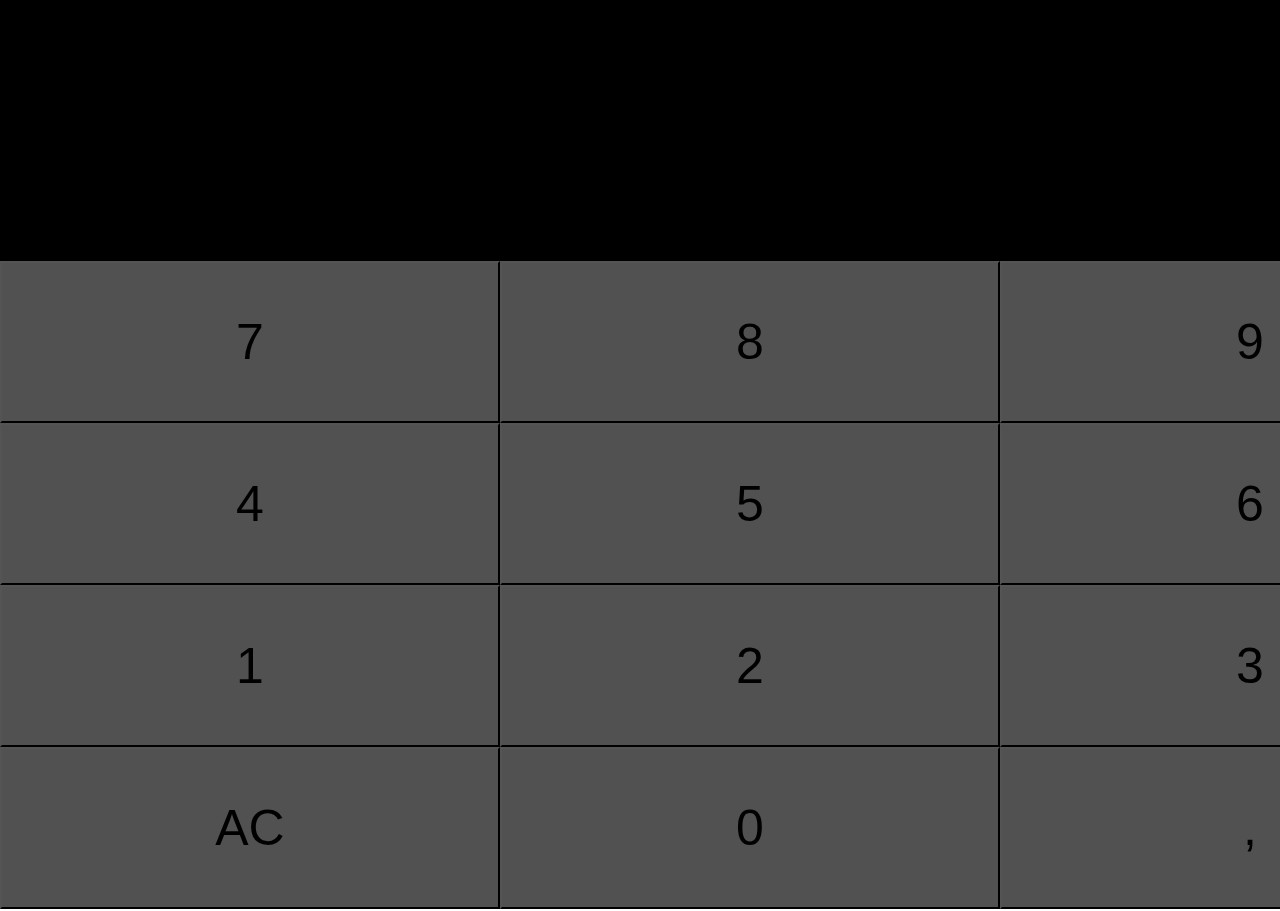
<file: PRACTICA  - Calculadora/index.html>
<!DOCTYPE html>
<html lang="es">
<head>
    <meta charset="UTF-8">
    <meta http-equiv="X-UA-Compatible" content="IE=edge">
    <meta name="viewport" content="width=device-width, initial-scale=1.0">
    <link rel="stylesheet" href="css/style.css">
    <title>Calculadora</title>
</head>
<body>
    <div id="pantalla">
        <span id="numero1"></span>
        <span id="operador"></span>
        <span id="numero2"></span>
        <span id="igualPantalla">=</span>
        <span id="resultado"></span>
   </div>
   <div id="botones">
        <div id="numeros">
            <button onclick="mostrar(); recibir(7);">7</button>
            <button onclick="mostrar(); recibir(8)">8</button>
            <button onclick="mostrar(); recibir(9)">9</button>
            <button onclick="mostrar(); recibir(4)">4</button>
            <button onclick="mostrar(); recibir(5)">5</button>
            <button onclick="mostrar(); recibir(6)">6</button>
            <button onclick="mostrar(); recibir(1)">1</button>
            <button onclick="mostrar(); recibir(2)">2</button>
            <button onclick="mostrar(); recibir(3)">3</button>
            <button onclick="reiniciarPantalla();">AC</button>
            <button onclick="mostrar(); recibir(0)">0</button>
            <button onclick="agregarComa();">,</button>
        </div>
        <div id="operadores">
            <button onclick="recibirOperacion('/');">/</button>
            <button onclick="recibirOperacion('X');">X</button>
            <button onclick="recibirOperacion('-');">-</button>
            <button onclick="recibirOperacion('+');">+</button>
            <button id="igual" onclick="calcular();">=</button>
        </div>
   </div>

   <script src="js/app.js"></script>
</body>
</html>
</file>
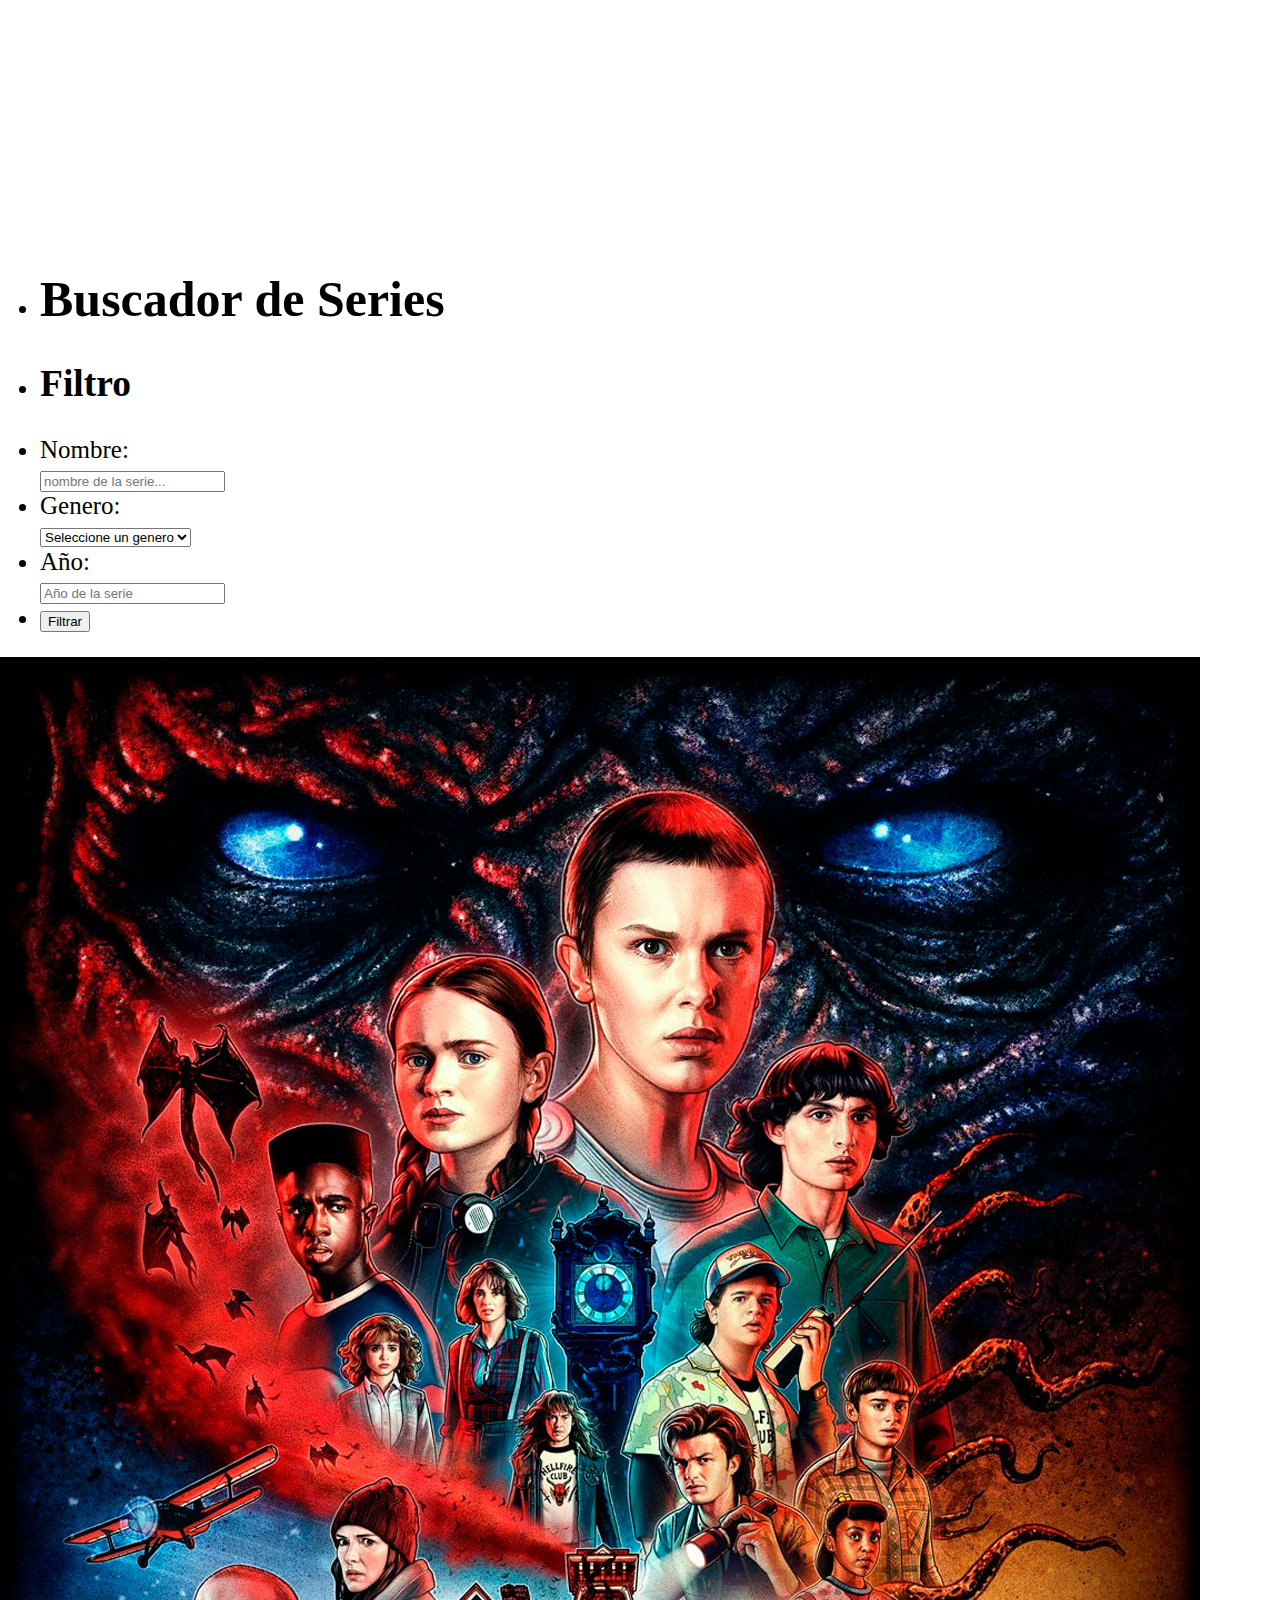
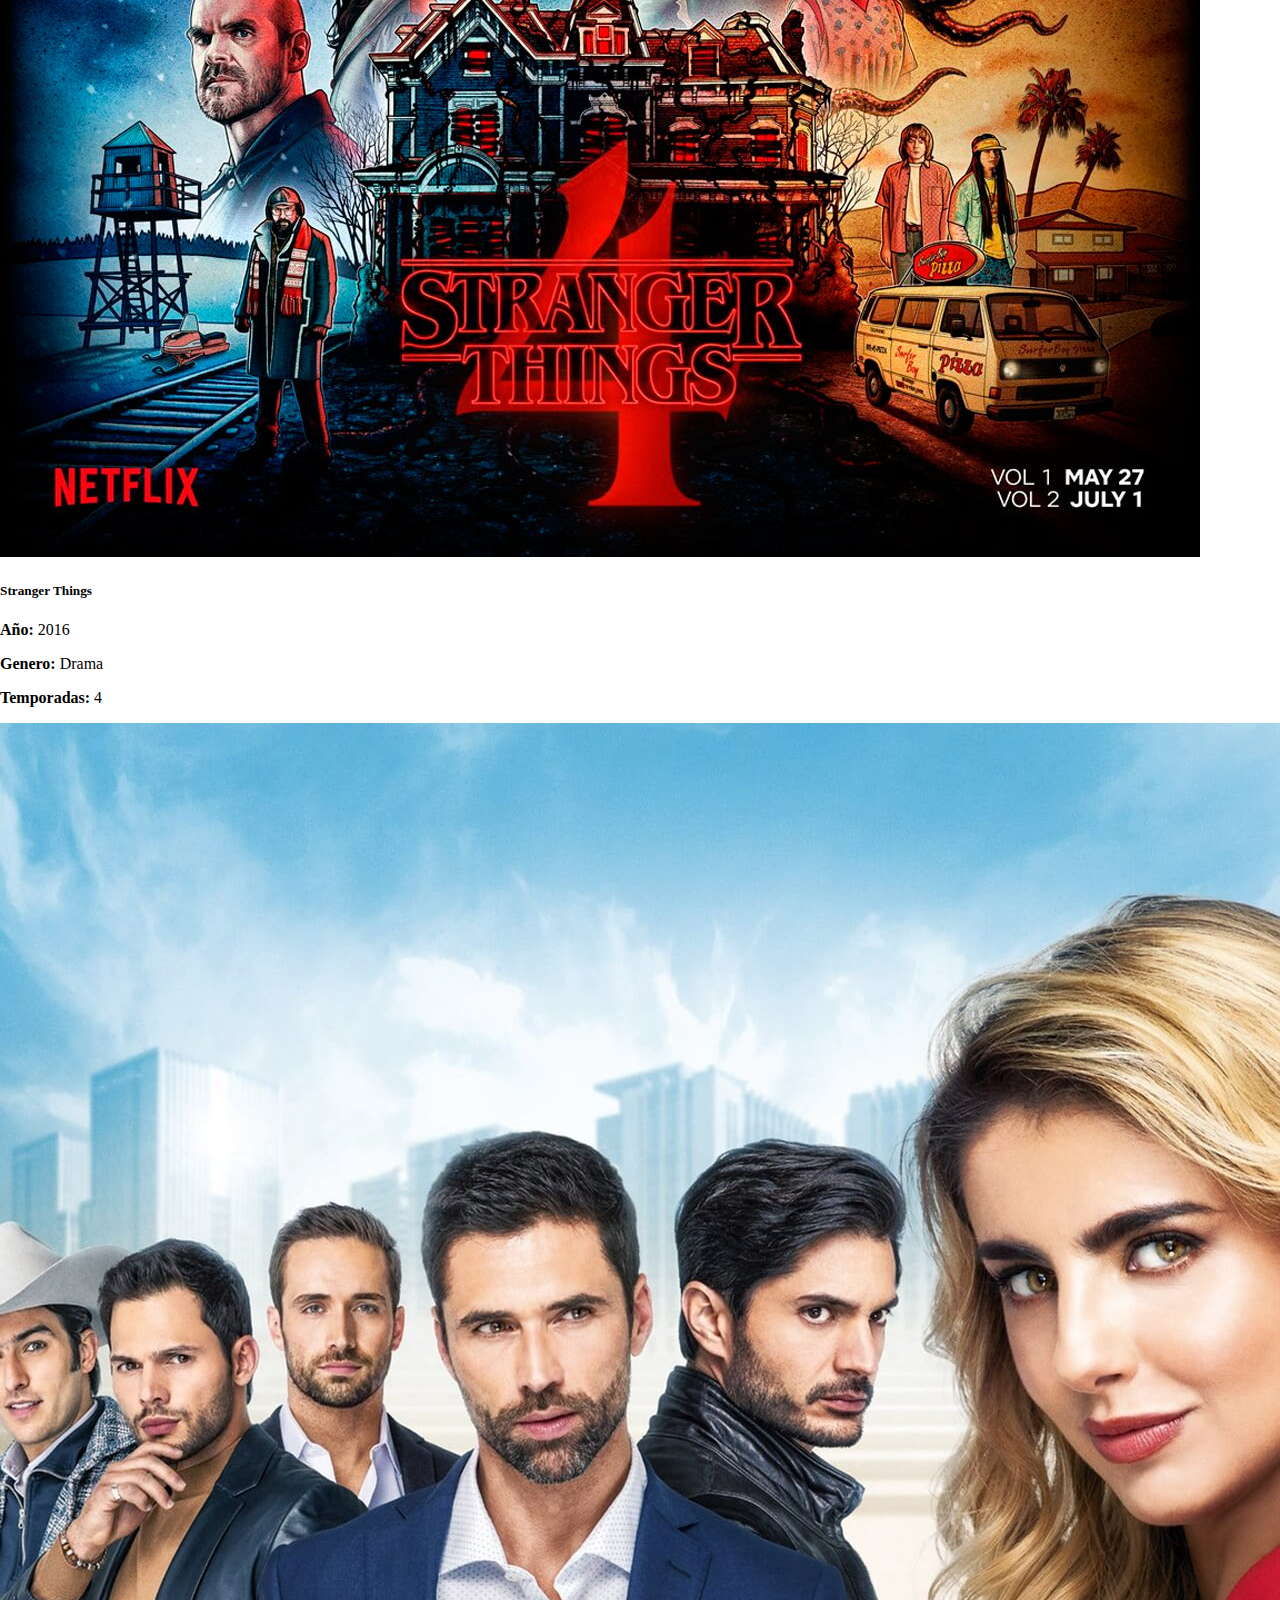
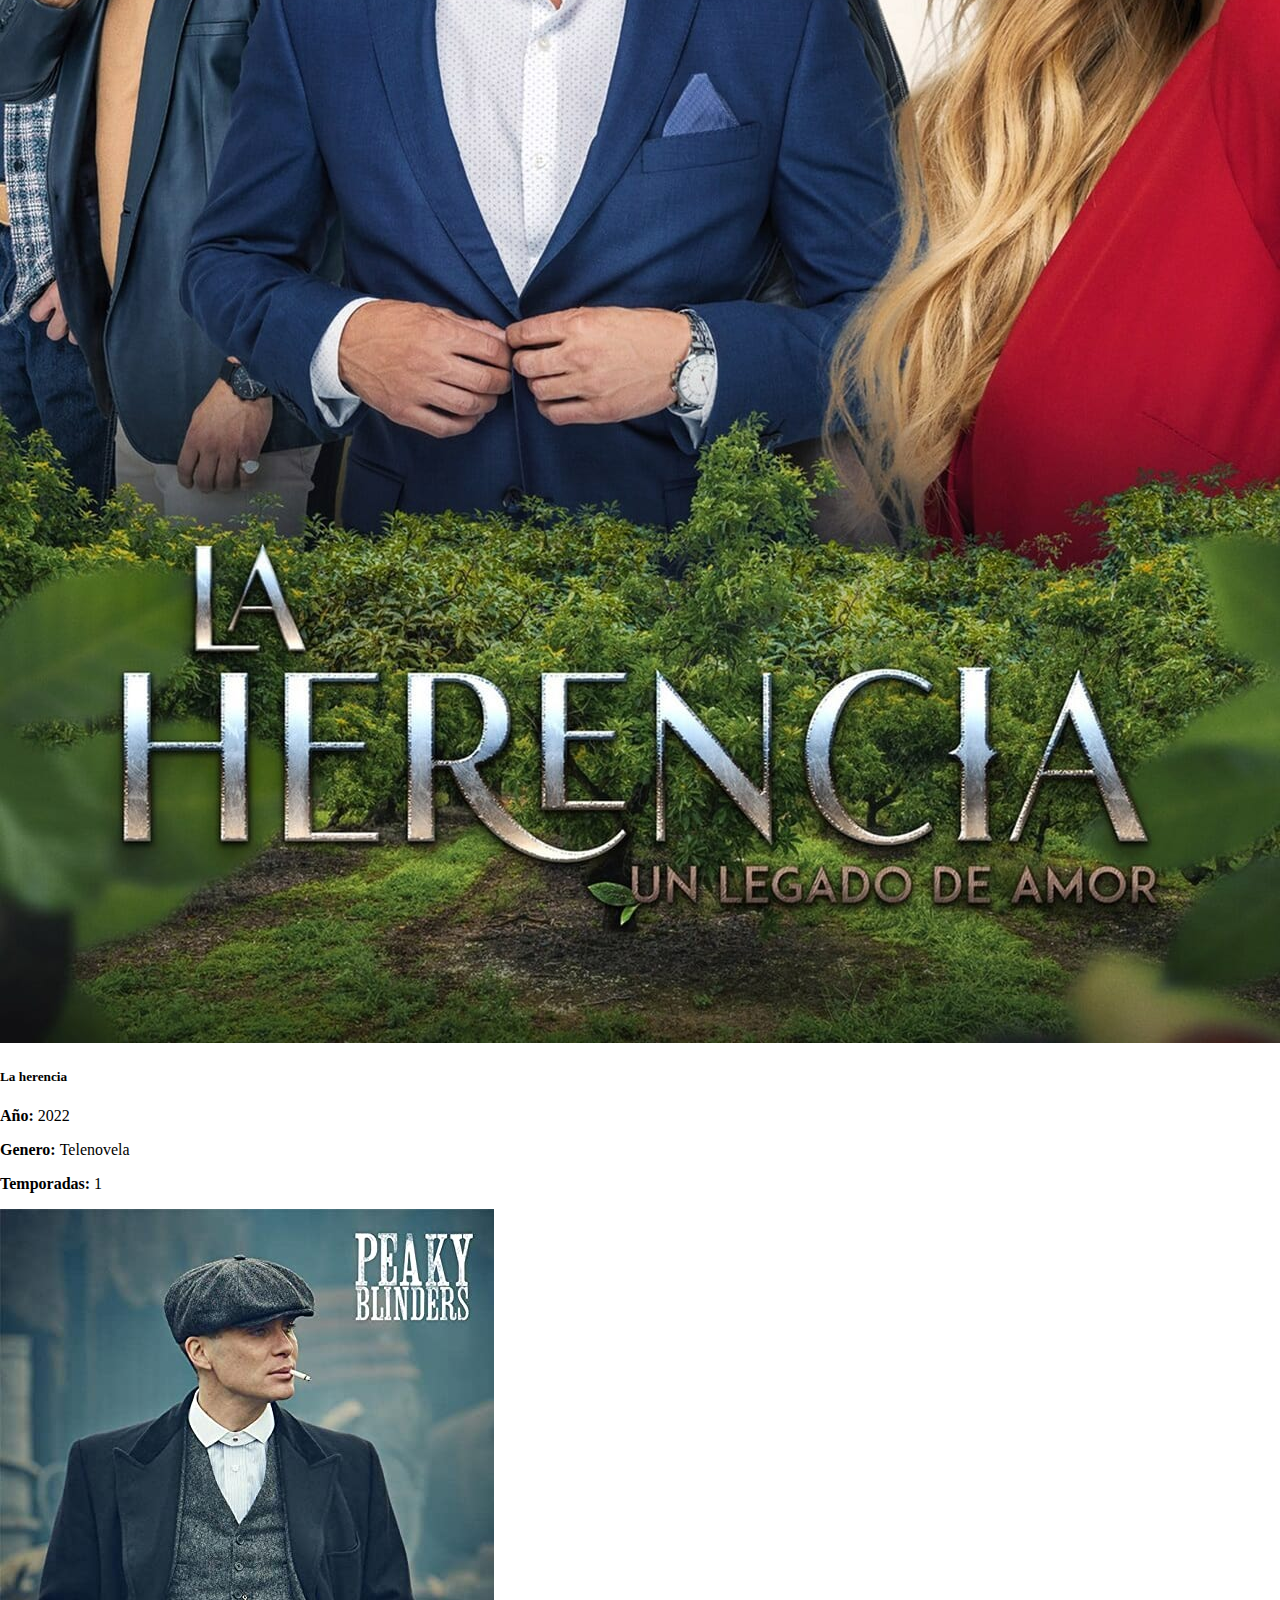
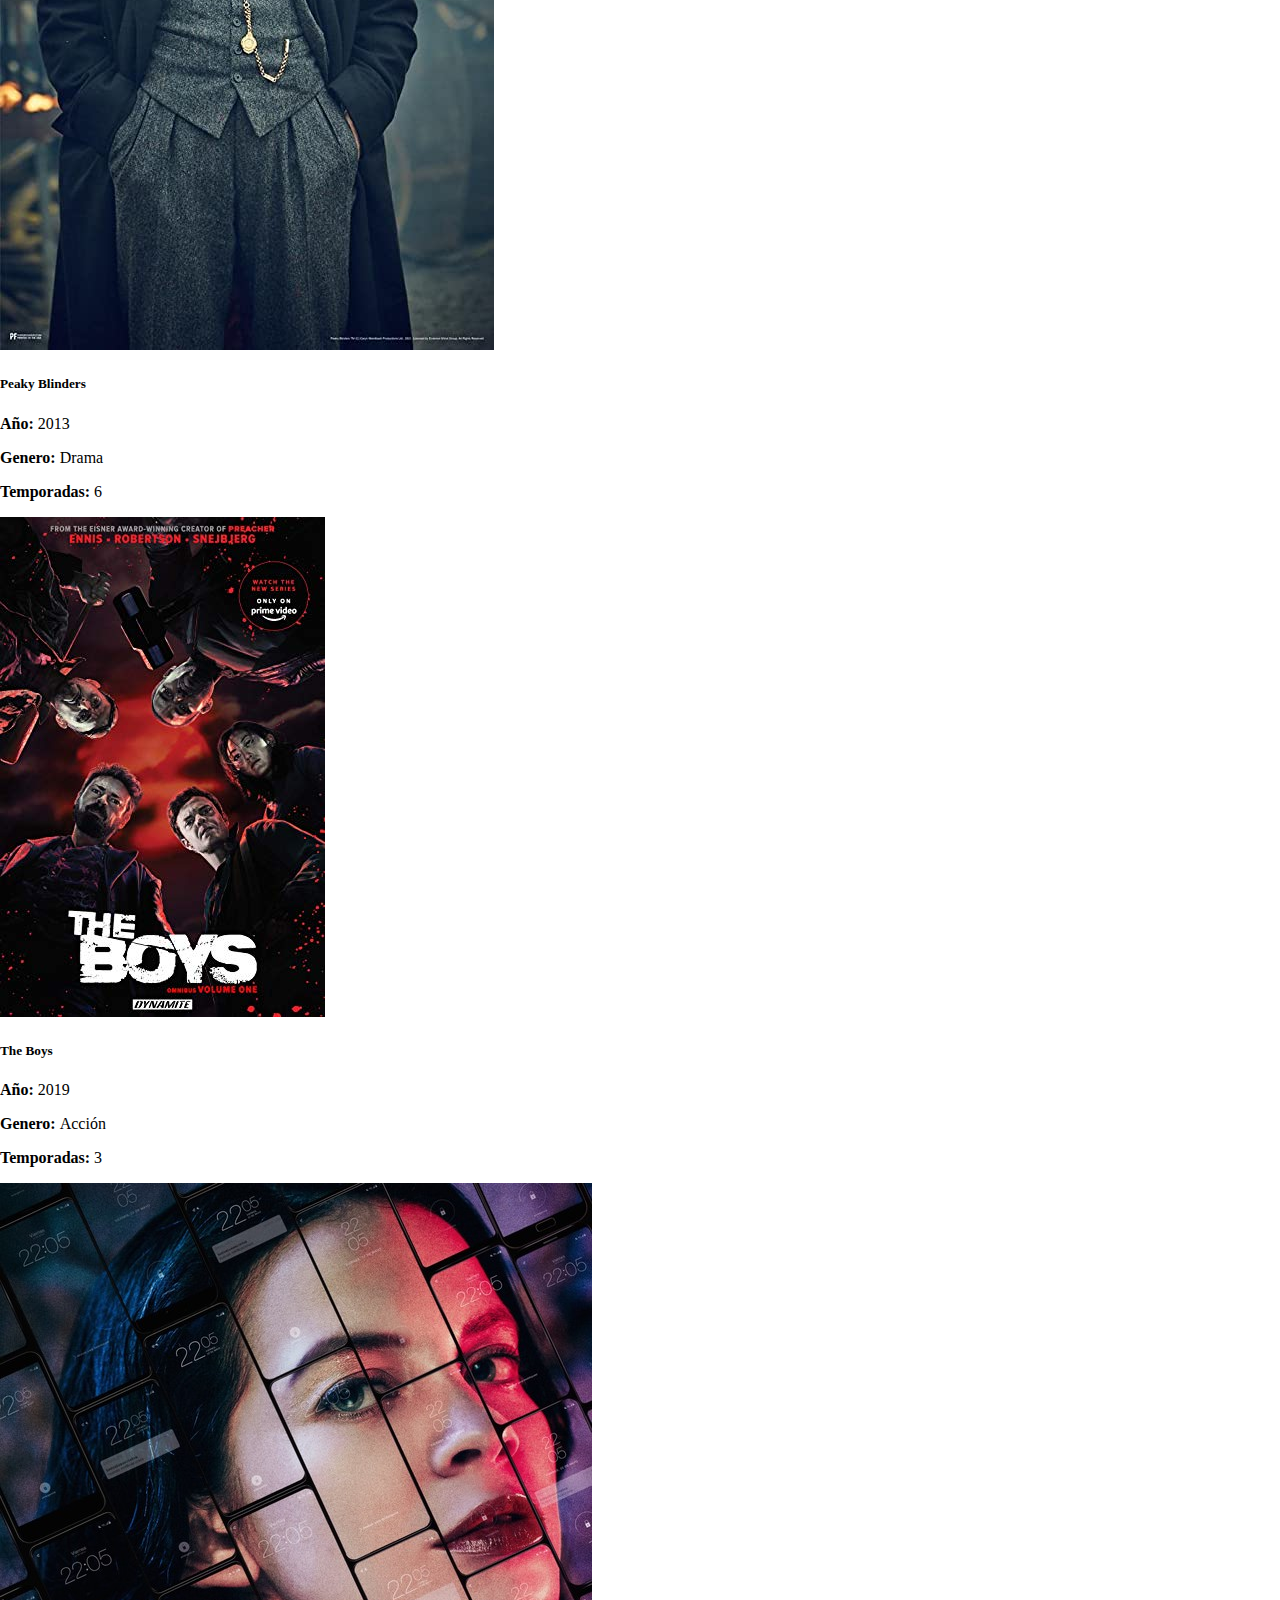
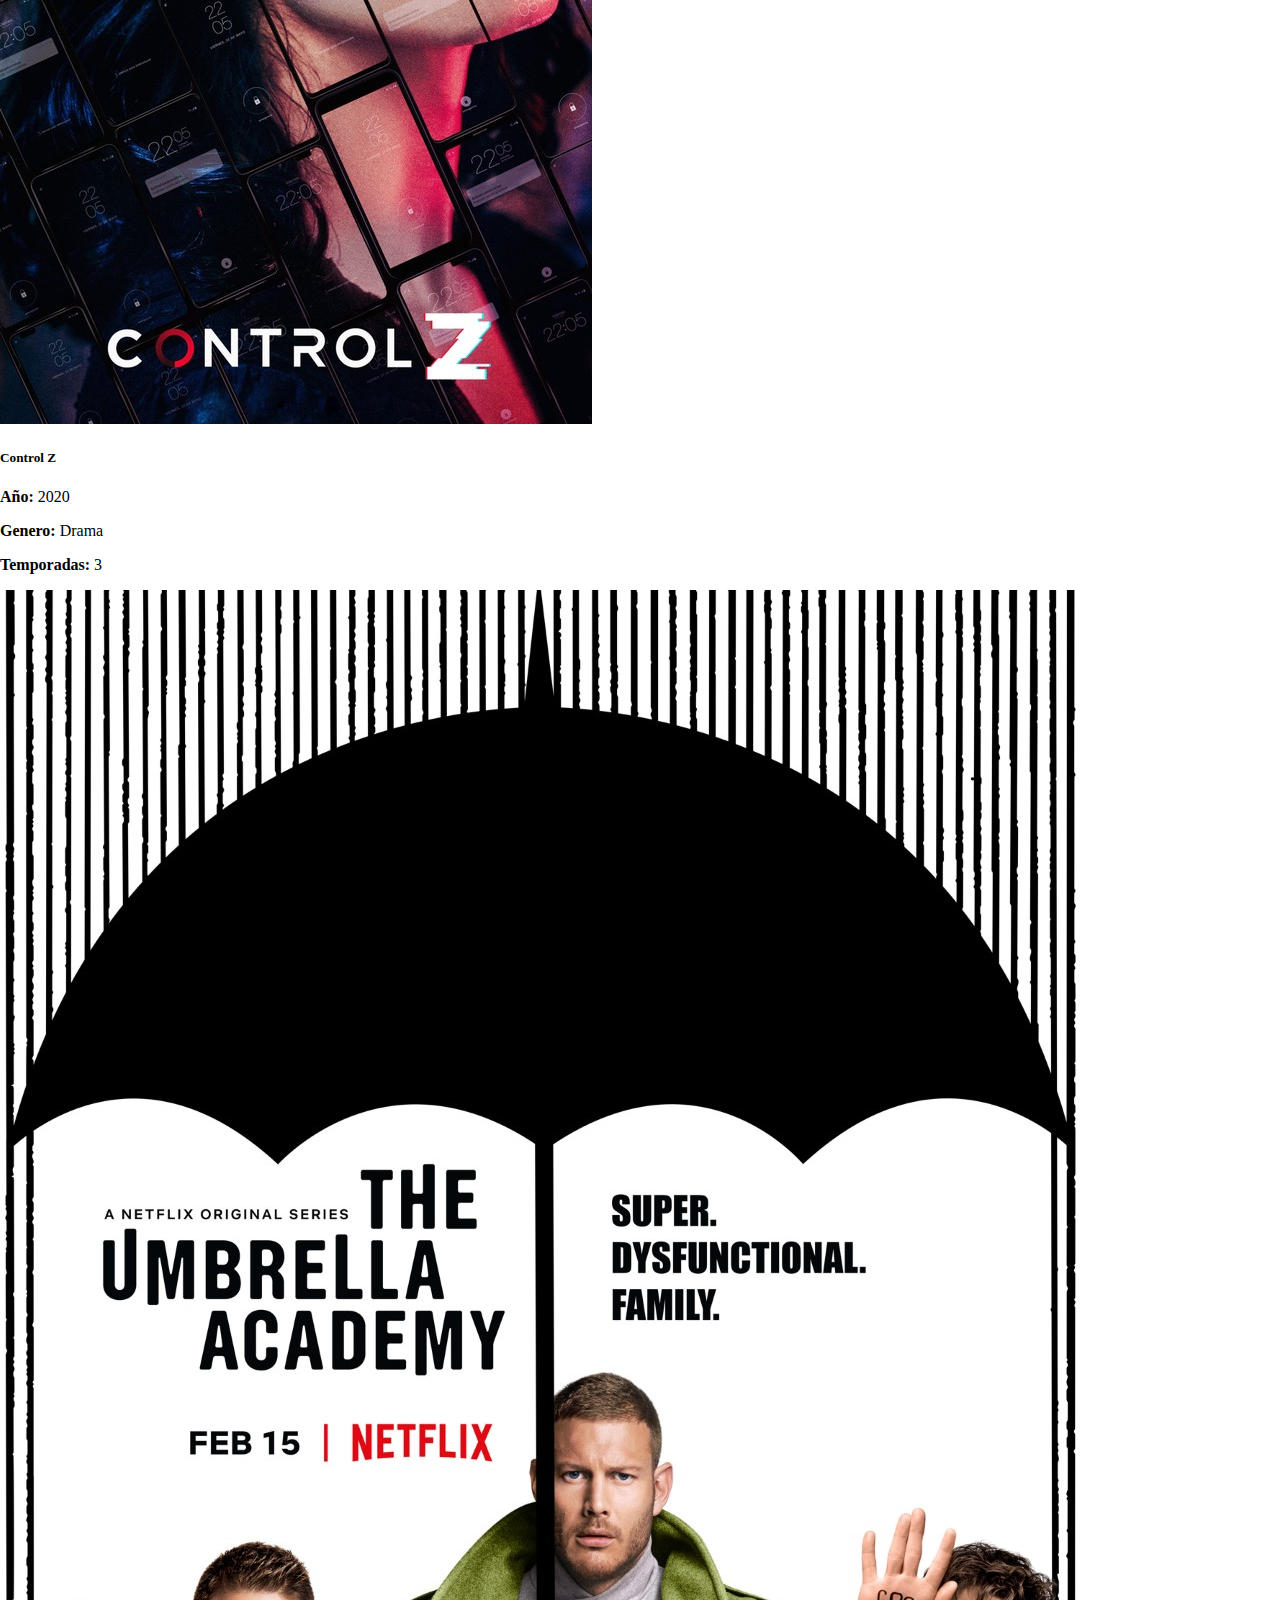
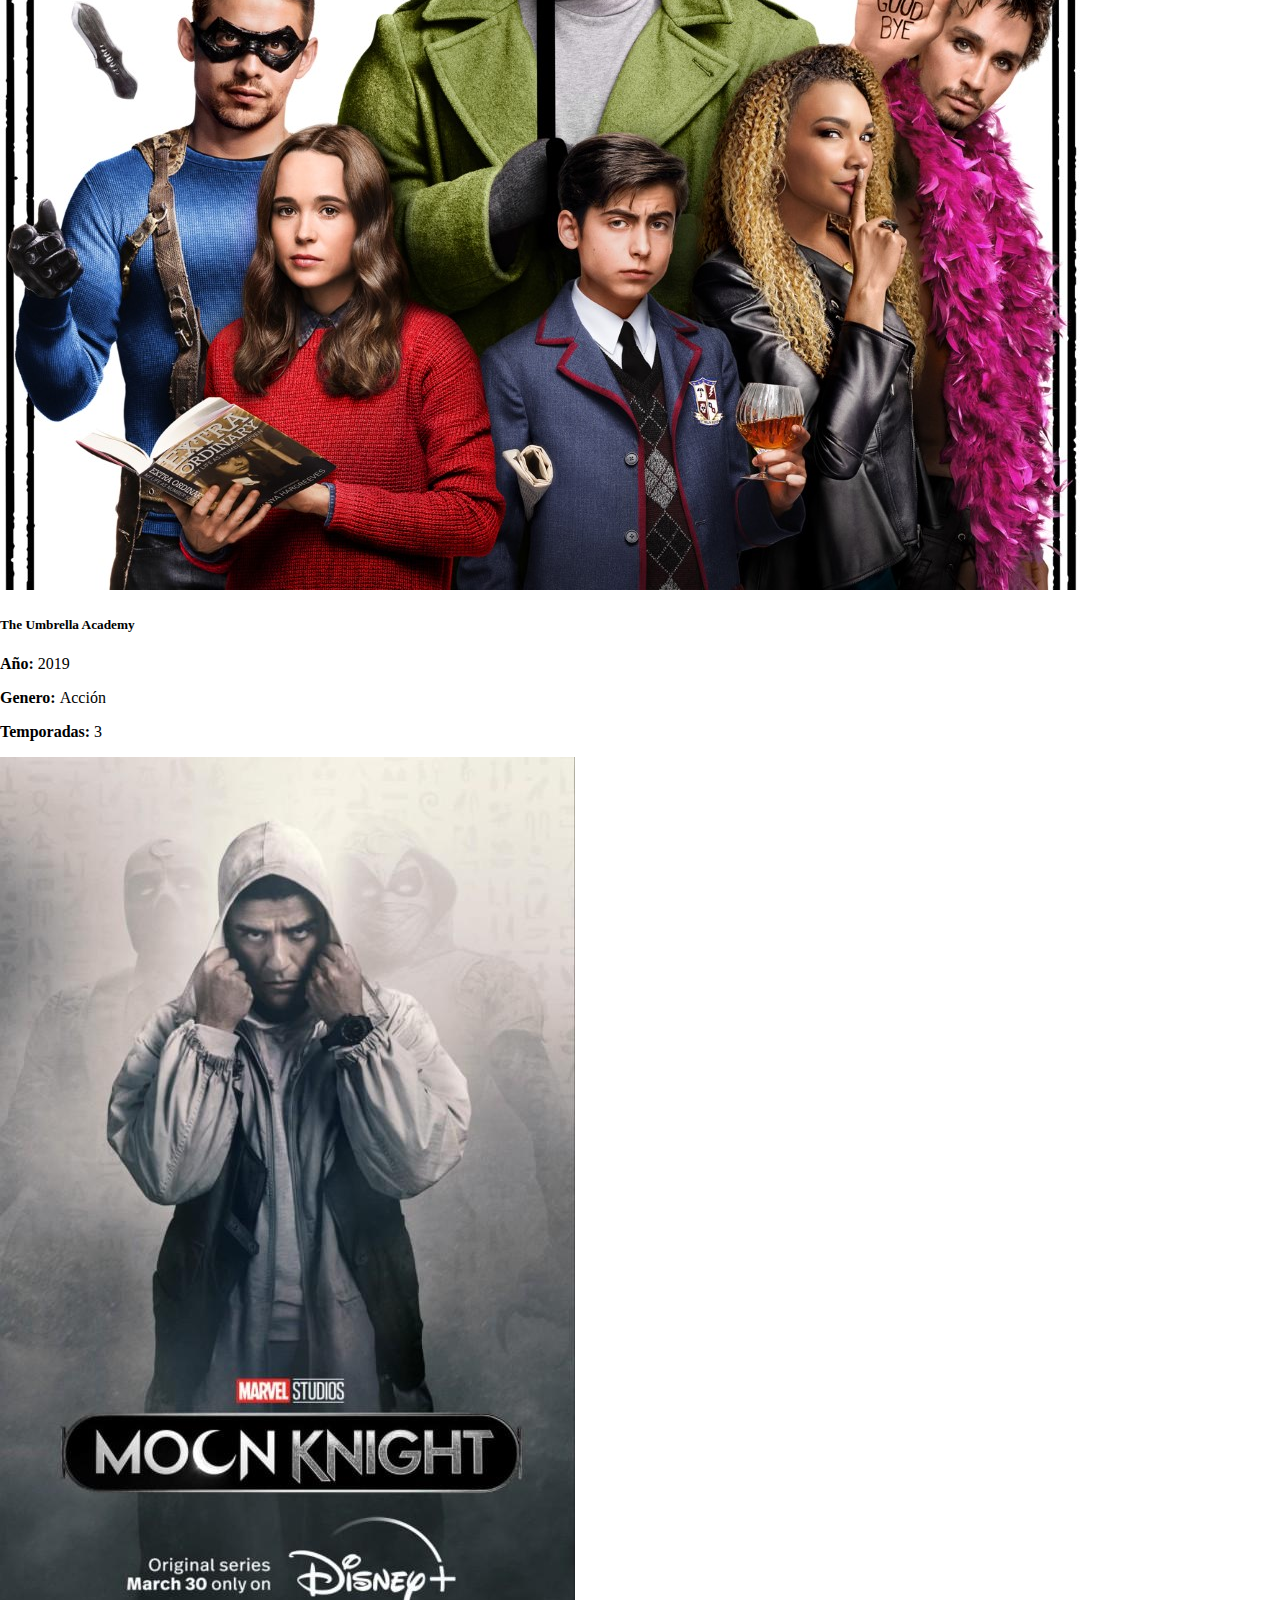
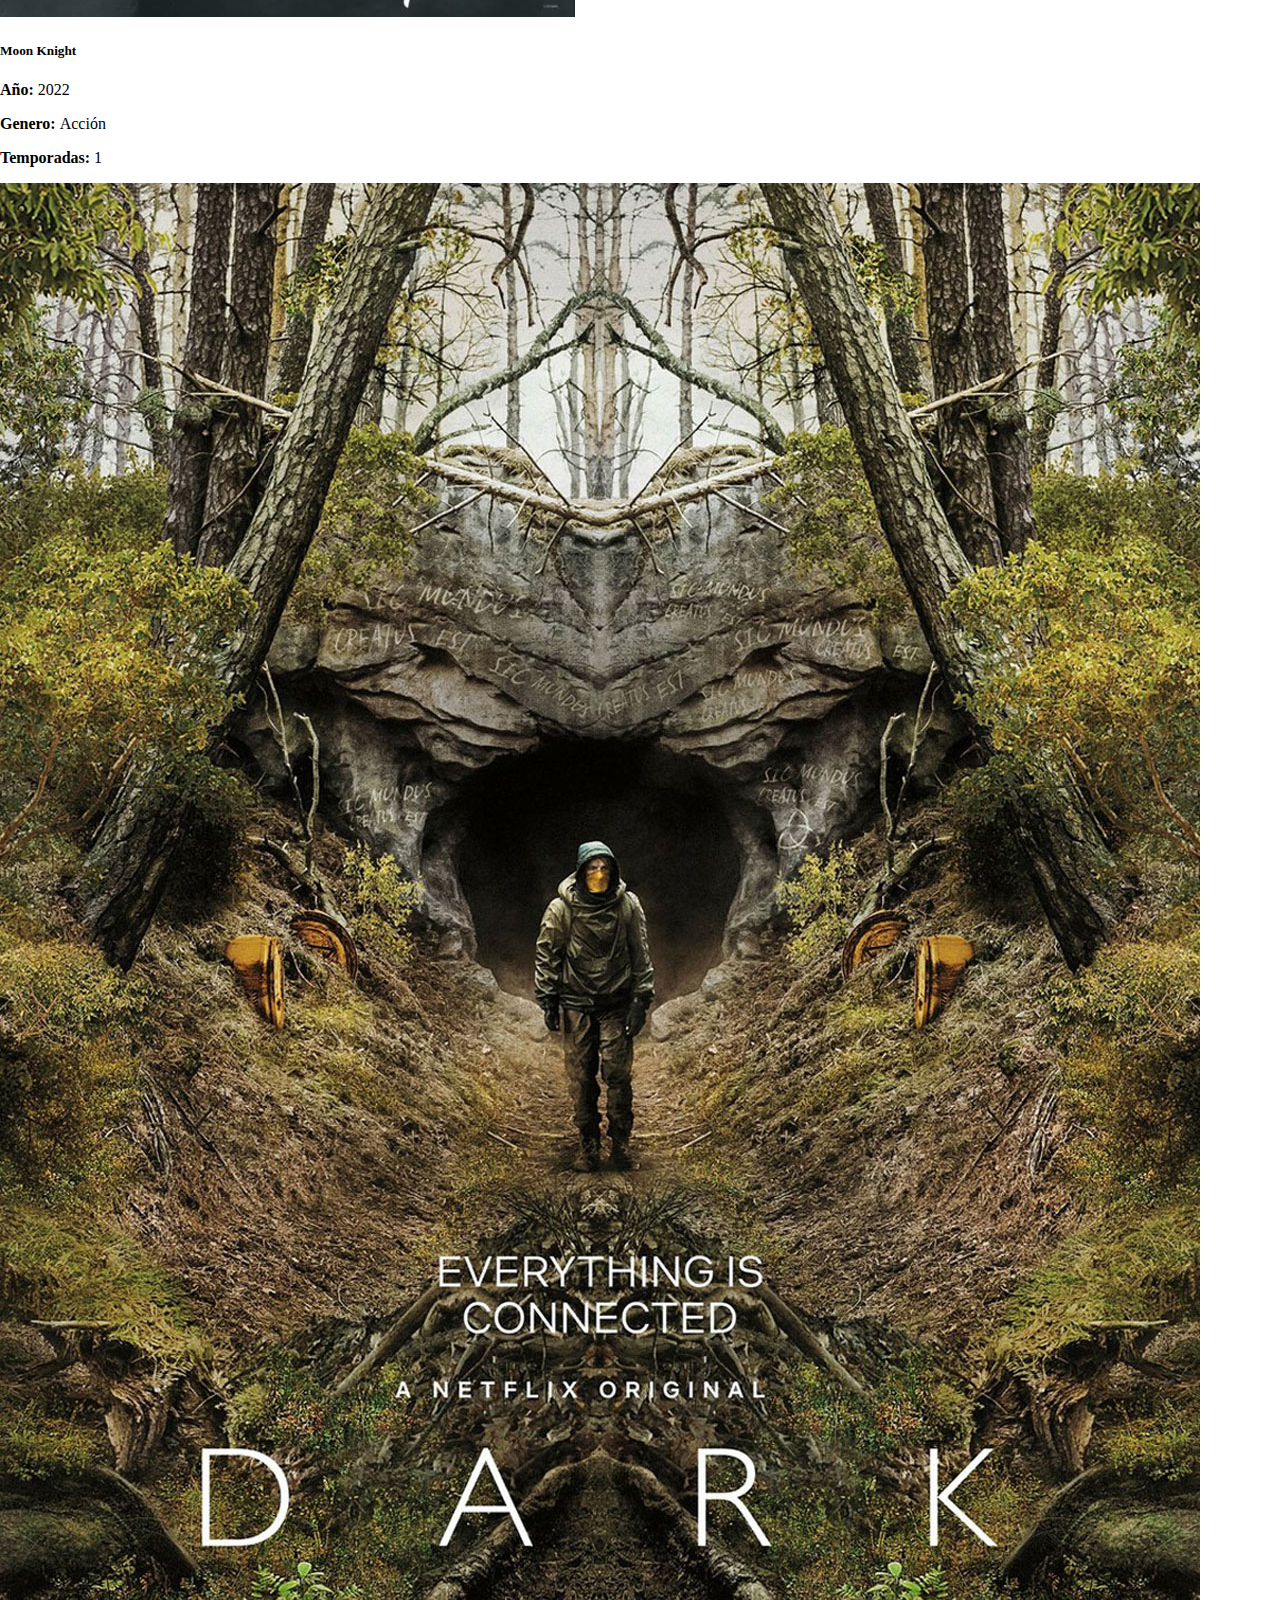
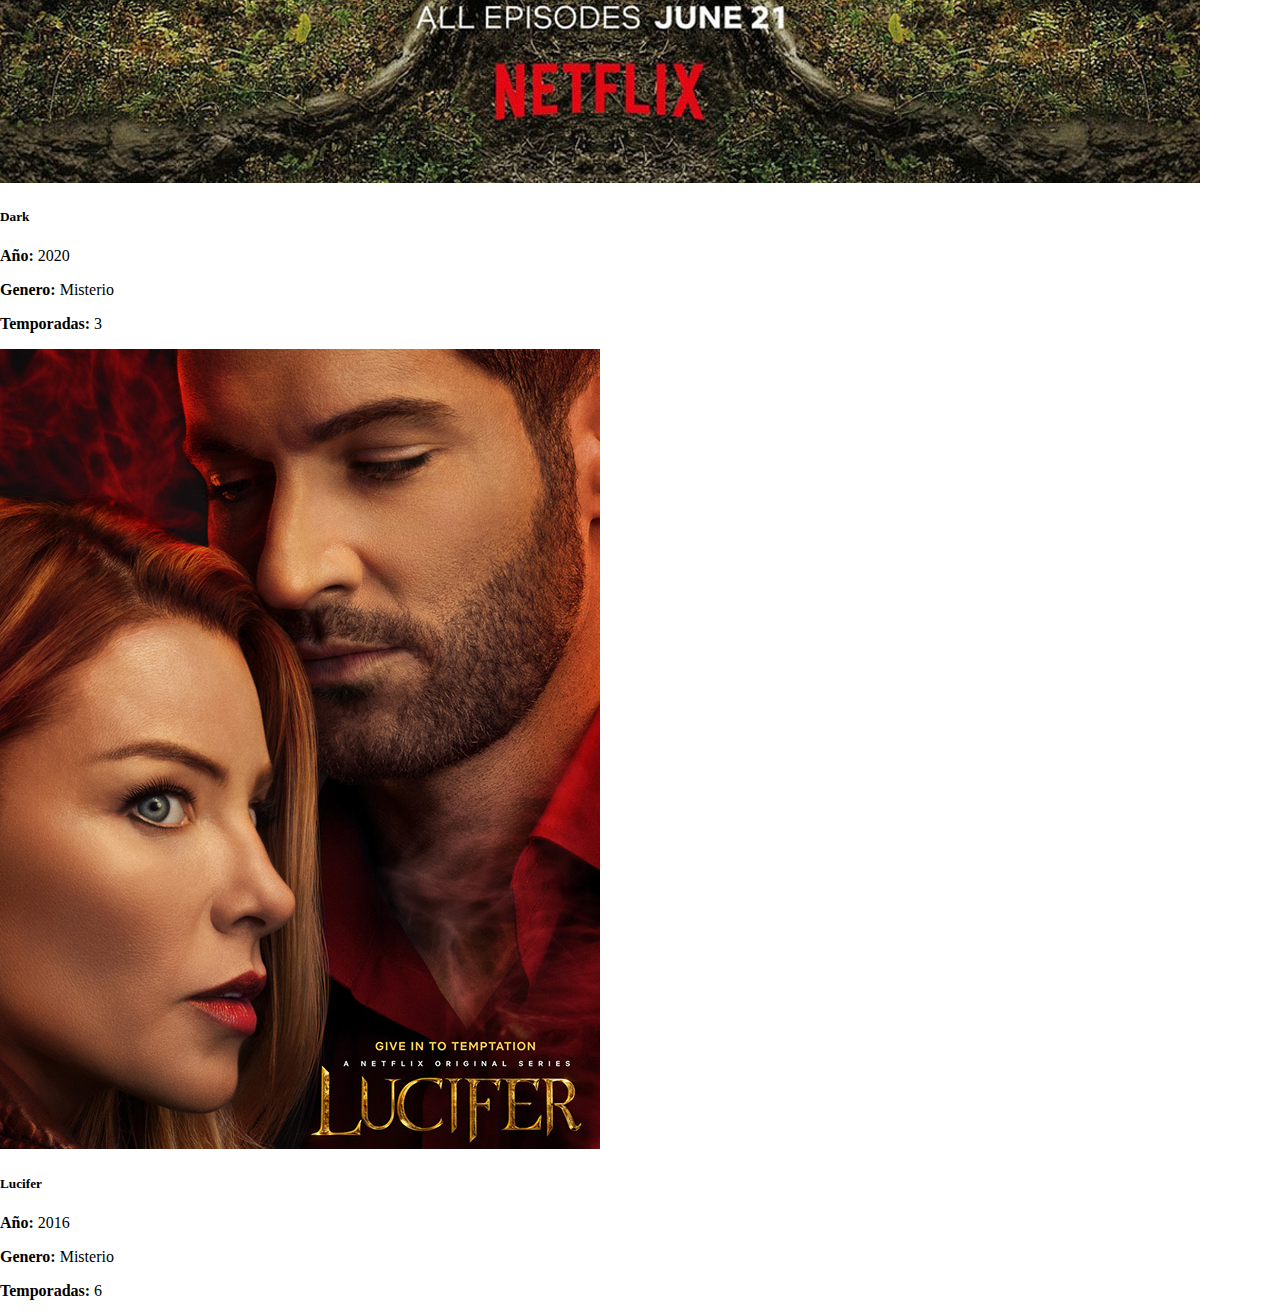
<file: PRACTICA - Buscador/index.html>
<!DOCTYPE html>
<html lang="es">
<head>
    <meta charset="UTF-8">
    <meta http-equiv="X-UA-Compatible" content="IE=edge">
    <meta name="viewport" content="width=device-width, initial-scale=1.0">
    <link href="https://cdn.jsdelivr.net/npm/bootstrap@5.2.0-beta1/dist/css/bootstrap.min.css" rel="stylesheet" integrity="sha384-0evHe/X+R7YkIZDRvuzKMRqM+OrBnVFBL6DOitfPri4tjfHxaWutUpFmBp4vmVor" crossorigin="anonymous">
    <link rel="stylesheet" href="css/style.css">
    <title>Buscador de Series</title>
</head>
<body>
    <main>
        <div class="container">
          <div class="row row-cols-2 d-flex flex-row">
            <div class="col w-25">
              <ul class="nav flex-column barra">
                <form id="form-busqueda">
                  <li class="nav-item">
                    <h1>Buscador de Series</h1>
                  </li>
                  <li class="nav-item mb-3">
                    <h2>Filtro</h2>
                  </li>
                  <li class="nav-item mb-3">
                    <label for="forName">Nombre:</label><br>
                    <input type="text" name="forName" id="name" placeholder="nombre de la serie...">
                  </li>
                  <li class="nav-item mb-3">
                    <label for="forGenero">Genero:</label><br>
                    <select class="form-select" id="genere">
                      <option value selected>Seleccione un genero</option>
                      <option value="Drama">Drama</option>
                      <option value="Telenovela">Telenovela</option>
                      <option value="Acción">Acción</option>
                      <option value="Misterio">Misterio</option>
                    </select>
                  </li>
                  <li class="nav-item mb-3">
                    <label for="forYear">Año:</label><br>
                    <input type="number" name="forYear" id="year" placeholder="Año de la serie">
                  </li>
                  <li class="nav-item mb-3">
                    <input type="submit" value="Filtrar" class="btn btn-primary">
                  </li>
                </form>
              </ul>
            </div>
            <div class="col ps-5 mt-5 w-75">
              <div class="row row-cols-3 d-flex justify-content-evenly" id="box-serie">
                <div class="alert alert-danger fs-2 w-100 mt-5 d-flex justify-content-center">
                  No se encontro ningun resultado para la busqueda
                </div>                
              </div>
            </div>
          </div>
        </div>
    </main>

    <script src="js/app.js"></script>
    <script src="js/DB.js"></script>
</body>
</html>
</file>
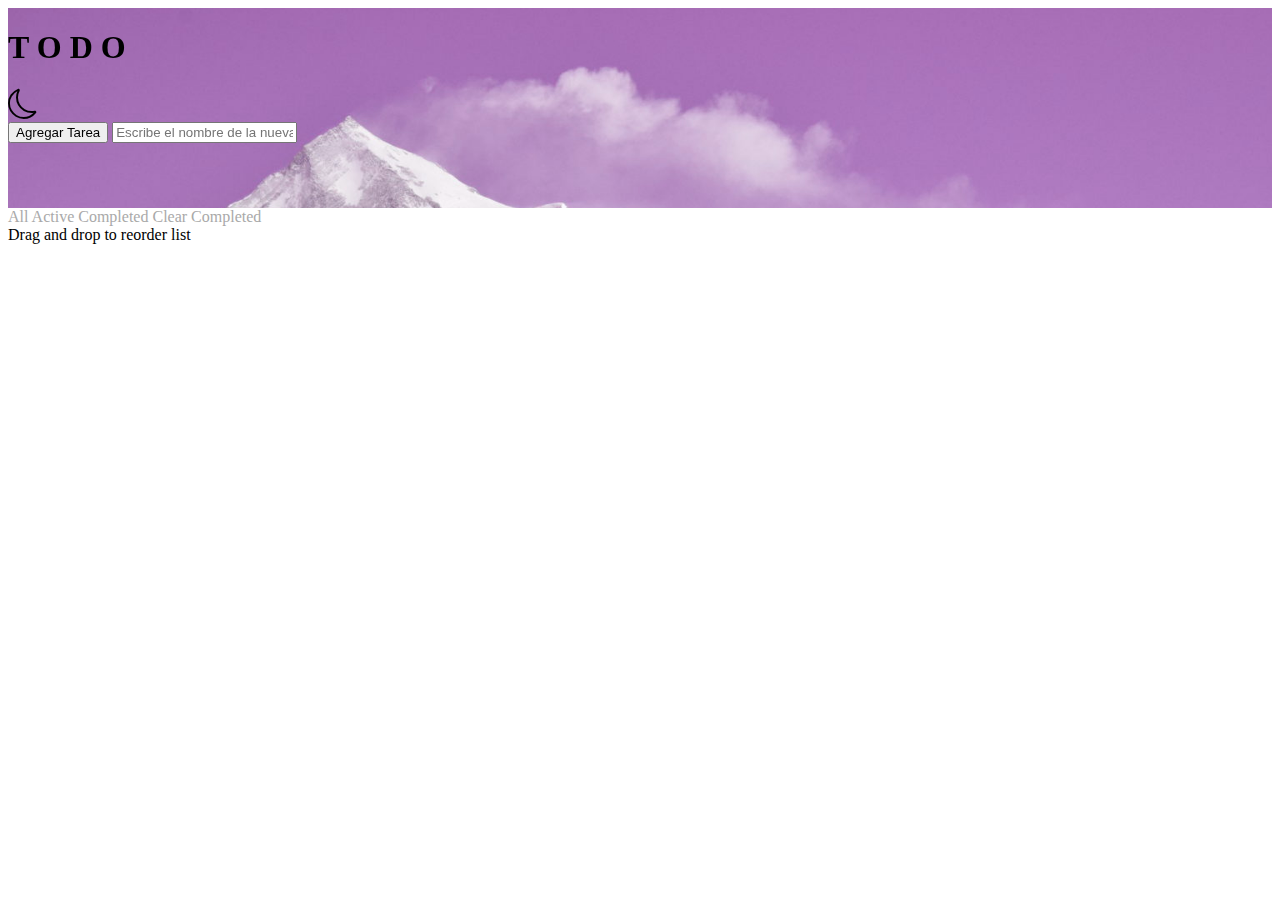
<file: PRACTICA - Local Storage/index.html>
<!DOCTYPE html>
<html lang="es">
<head>
    <meta charset="UTF-8">
    <meta http-equiv="X-UA-Compatible" content="IE=edge">
    <meta name="viewport" content="width=device-width, initial-scale=1.0">
    <link href="https://cdn.jsdelivr.net/npm/bootstrap@5.2.0-beta1/dist/css/bootstrap.min.css" rel="stylesheet" integrity="sha384-0evHe/X+R7YkIZDRvuzKMRqM+OrBnVFBL6DOitfPri4tjfHxaWutUpFmBp4vmVor" crossorigin="anonymous">
    <link rel="stylesheet" href="https://cdn.jsdelivr.net/npm/bootstrap-icons@1.9.1/font/bootstrap-icons.css">
    <link rel="stylesheet" href="css/style.css">
    <title>Lista de tareas</title>
</head>
<body class="color-fondo">
    <div class="container-fluid">
        <div class="row row-cols-2 justify-content-center align-items-center fondo">
            <div class="col text-center">
                <h1 class="fs-1 fw-bold text-white me-5">T O D O</h1>
            </div>
            <div class="col text-center">
                <i id="modo" class="bi bi-moon icono" onclick="CambiarModo();"></i>
            </div>
            <div class="col">
                <form action="" id="form-tareas">
                    <div class="input-group mb-3">
                        <button class="btn btn-outline-secondary bg-primary" type="submit" id="add">Agregar Tarea</button>
                        <input type="text" class="form-control" placeholder="Escribe el nombre de la nueva tarea"
                            id="nuevaTarea" aria-label="Example text with button addon" aria-describedby="button-addon1">
                    </div>
                </form>                
            </div>
        </div>
    </div>
    <div class="container">
        <div class="row row-cols-1 justify-content-center align-items-center">
            <div class="col-md-8 text-center align-self-center" id="box-checkbox">
            </div>
            <div class="col-md-8  d-flex justify-content-evenly">
                <span id="numero-tareas" class="text-color"></span>
                <span class="text-color">All</span>
                <a href="#" class="quitar-desing text-color" onclick="ActiveAll();">Active</a>
                <a href="#" class="quitar-desing text-color" onclick="DesactiveAll();">Completed</a>
                <a href="#" class="quitar-desing text-color" onclick="LimpiarSeleccionados();">Clear Completed</a>
            </div>
            <div class="col-md-8 text-center mt-5">
                <span>Drag and drop to reorder list</span>
            </div>
        </div>
    </div>
   
    <script src="app.js"></script>
</body>
</html>
</file>
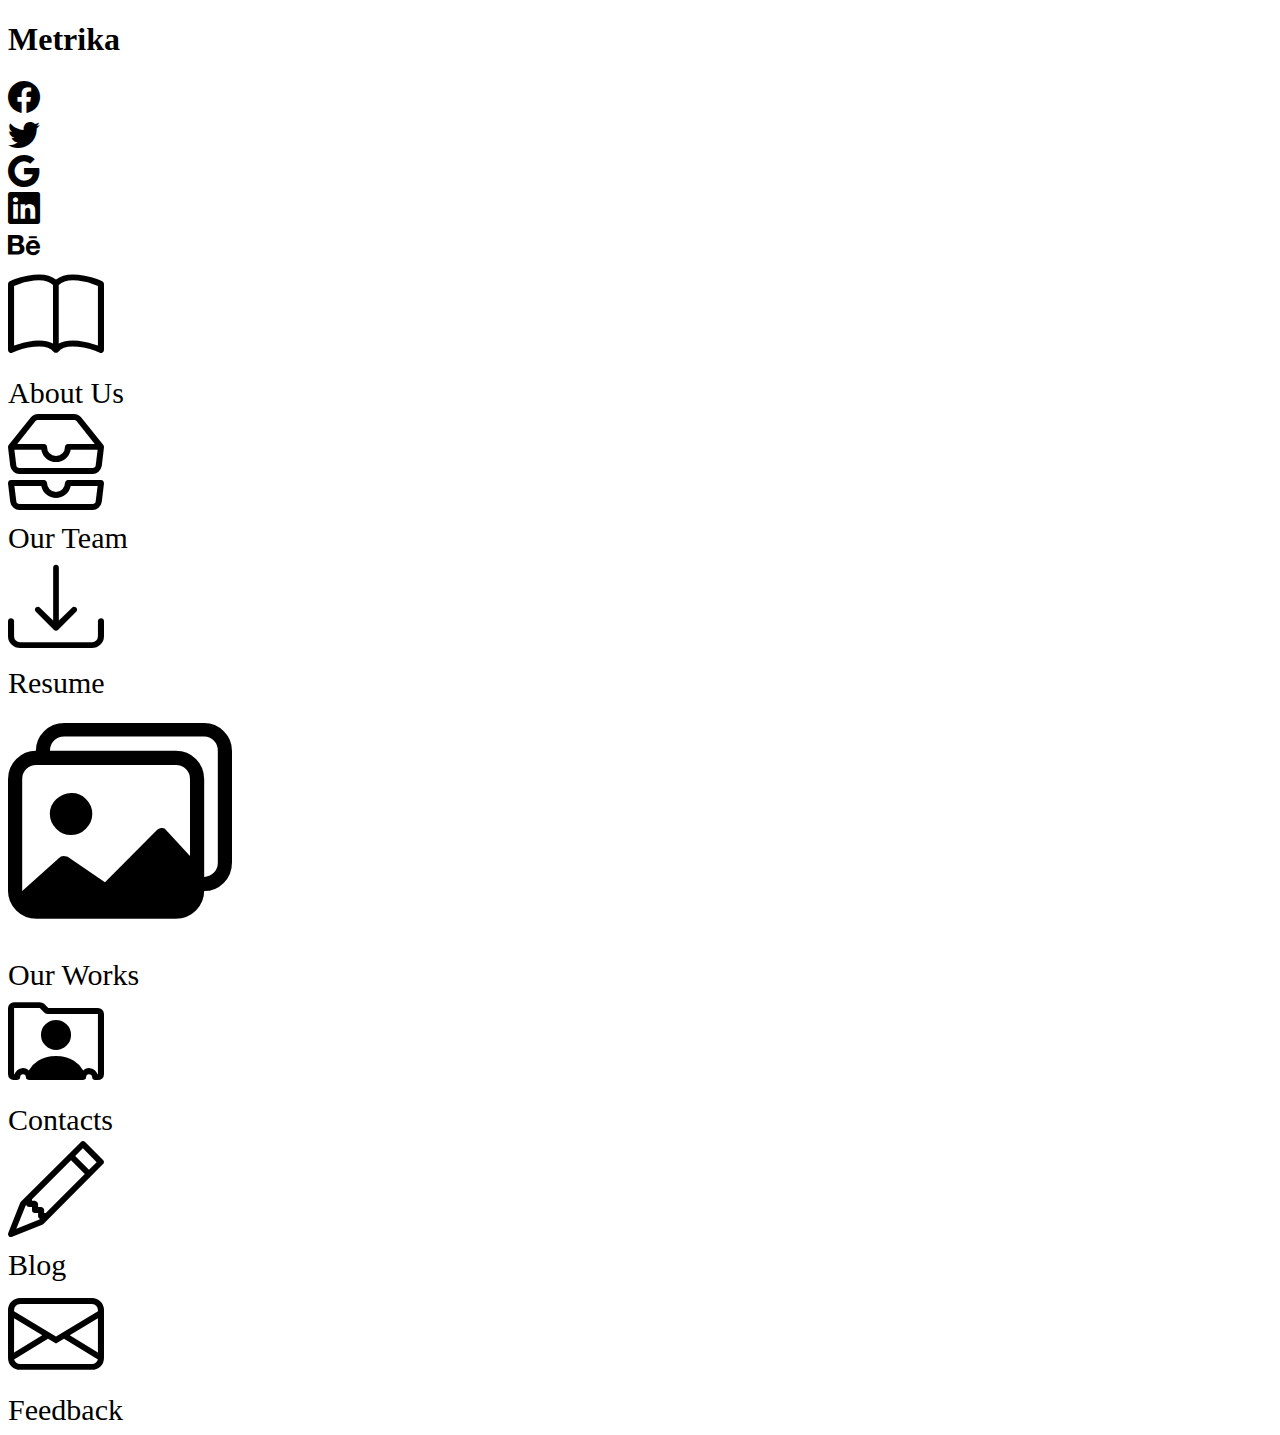
<file: PRACTICA - Metrika Bootstrap/index.html>
<!DOCTYPE html>
<html lang="es">
<head>
    <meta charset="UTF-8">
    <meta http-equiv="X-UA-Compatible" content="IE=edge">
    <meta name="viewport" content="width=device-width, initial-scale=1.0">
    <link href="https://cdn.jsdelivr.net/npm/bootstrap@5.2.0-beta1/dist/css/bootstrap.min.css" rel="stylesheet" integrity="sha384-0evHe/X+R7YkIZDRvuzKMRqM+OrBnVFBL6DOitfPri4tjfHxaWutUpFmBp4vmVor" crossorigin="anonymous">
    <link rel="stylesheet" href="https://cdn.jsdelivr.net/npm/bootstrap-icons@1.9.1/font/bootstrap-icons.css">
    <link rel="stylesheet" href="style.css">
    <title>Metrika</title>
    
</head>
<body>
    <div class="container py-5">
        <div class="row mt-5">
            <div class="col-6">
                <h1 class="display-1">Metrika</h1>
            </div>
            <div class="col-6 d-flex justify-content-end  align-items-center">
                <div class="p-3 opacity-25"><i class="bi bi-facebook heading icono"></i></div>
                <div class="p-3 opacity-25"><i class="bi bi-twitter icono"></i></div>
                <div class="p-3 opacity-25"><i class="bi bi-google icono"></i></div>
                <div class="p-3 opacity-25"><i class="bi bi-linkedin icono"></i></div>
                <div class="p-3 opacity-25"><i class="bi bi-behance icono"></i></div>
            </div>
        </div>
        <div class="row mt-5">
            <div class="col-4">
                <div class="row">
                    <div class="col-6 justify-content-center align-content-center">
                        <div class="col p-3 h-100 mt-3 text-white bg-info d-flex flex-column">
                            <div class="col d-flex justify-content-center align-items-center">
                                <i class="bi bi-book icono2"></i>
                            </div>
                            <div class="col d-flex justify-content-start align-items-end">
                                <span class="textoCuadro">About Us</span>
                            </div>
                        </div>
                    </div>
                    <div class="col-6">
                        <div class="col p-3 h-100 mt-3 text-white bg-success d-flex flex-column">
                            <div class="col d-flex justify-content-center align-items-center">
                                <i class="bi bi-inboxes icono2"></i>
                            </div>
                            <div class="col d-flex justify-content-start align-items-end">
                                <span class="textoCuadro">Our Team</span>
                            </div>
                        </div>
                    </div>
                </div>
                <div class="row mt-3">
                    <div class="col-12">
                        <div class="col p-3 h-100 mt-3 text-white bg-danger d-flex flex-column">
                            <div class="col d-flex justify-content-center align-items-center">
                                <i class="bi bi-download icono2"></i>
                            </div>
                            <div class="col d-flex justify-content-start align-items-end">
                                <span class="textoCuadro">Resume</span>
                            </div>
                        </div> 
                    </div>
                </div>
            </div>
            <div class="col-4">
                <div class="col p-3 h-100 mt-3 text-white bg-primary d-flex flex-column">
                    <div class="col d-flex mt-5 justify-content-center align-items-center">
                        <i class="bi bi-images iconoMedio"></i>
                    </div>
                    <div class="col d-flex justify-content-start align-items-end">
                        <span class="textoCuadro">Our Works</span>
                    </div>
                </div> 
            </div>
            <div class="col-4">
                <div class="row">
                    <div class="col-12">
                        <div class="col p-3 h-100 mt-3 text-white bg-danger bg-gradient d-flex flex-column">
                            <div class="col d-flex justify-content-center align-items-center">
                                <i class="bi bi-person-rolodex icono2"></i>
                            </div>
                            <div class="col d-flex justify-content-start align-items-end">
                                <span class="textoCuadro">Contacts</span>
                            </div>
                        </div> 
                    </div>
                </div>
                <div class="row">
                    <div class="col-6 mt-3">
                        <div class="col p-3 h-100 mt-3 text-white bg-warning d-flex flex-column">
                            <div class="col d-flex justify-content-center align-items-center">
                                <i class="bi bi-pencil icono2"></i>
                            </div>
                            <div class="col d-flex justify-content-start align-items-end">
                                <span class="textoCuadro">Blog</span>
                            </div>
                        </div>
                    </div>
                    <div class="col-6 mt-3">
                        <div class="col p-3 h-100 mt-3 text-white bg-dark d-flex flex-column">
                            <div class="col d-flex justify-content-center align-items-center">
                                <i class="bi bi-envelope icono2"></i>
                            </div>
                            <div class="col d-flex justify-content-start align-items-end">
                                <span class="textoCuadro">Feedback</span>
                            </div>
                        </div>
                    </div>
                </div>
            </div>
        </div>
    </div>
</body>
</html>
</file>
<file: PRACTICA  - Calculadora/css/style.css>
body{
    margin: 0;
}

#pantalla{
    display: grid;
    grid-template-columns: 162px 162px 162px 162px 162px;
    grid-template-rows: 29vh;
    column-gap: 100px;
    background-color: black;
    color: white;
    align-items: center;
    justify-items: right;
    justify-content: right;
    font-size: 50px;
    padding-right: 100px;
}



#botones{
    display: flex;
    flex-direction: row;
}

#numeros{
    display: grid;
    grid-template-columns: 500px 500px 500px;
    grid-template-rows: 162px 162px 162px 162px;
}

#numeros button{
    background-color: rgba(0, 0, 0, 0.684);
    font-size: 50px;
}

#numeros button:hover{
    background-color: rebeccapurple;
}

#operadores{
    display: grid;
    grid-template-columns: 410px;
    grid-template-rows: 130px 130px 130px 130px 130px;
}

#operadores button{
    font-size: 50px;
}

#igual{
    background-color: orange;
}

#igual:hover{
    background-color: cornflowerblue;
}
</file>
<file: PRACTICA - Buscador/css/style.css>
body{
    margin: 0;
}


.barra{
    margin-top: 30vh;
    font-size: 25px;
}

.imagen{
    height: 100%;
    object-fit: cover;
}
</file>
<file: PRACTICA - Local Storage/css/style.css>
.color-fondo{
    background-color: white;
}

.icono{
    font-size: 30px;
}

.fondo{
    background-image: url('../img/fondo.jpg');
    background-repeat: no-repeat;
    background-size: cover;
    background-attachment: fixed;
    overflow: hidden;
    filter: hue-rotate(60deg);
    height: 200px;
}

.text-color{
    color: darkgray;
}

.quitar-desing{
    text-decoration: none;
}

.quitar-desing:hover{
    color: black;
}
</file>
<file: PRACTICA - Metrika Bootstrap/style.css>
.icono{
    font-size: 2em;
}

.iconoMedio{
    font-size: 14em;
}

.icono2{
    font-size: 6em;
}

.textoCuadro{
    font-size: 30px;
}
</file>
